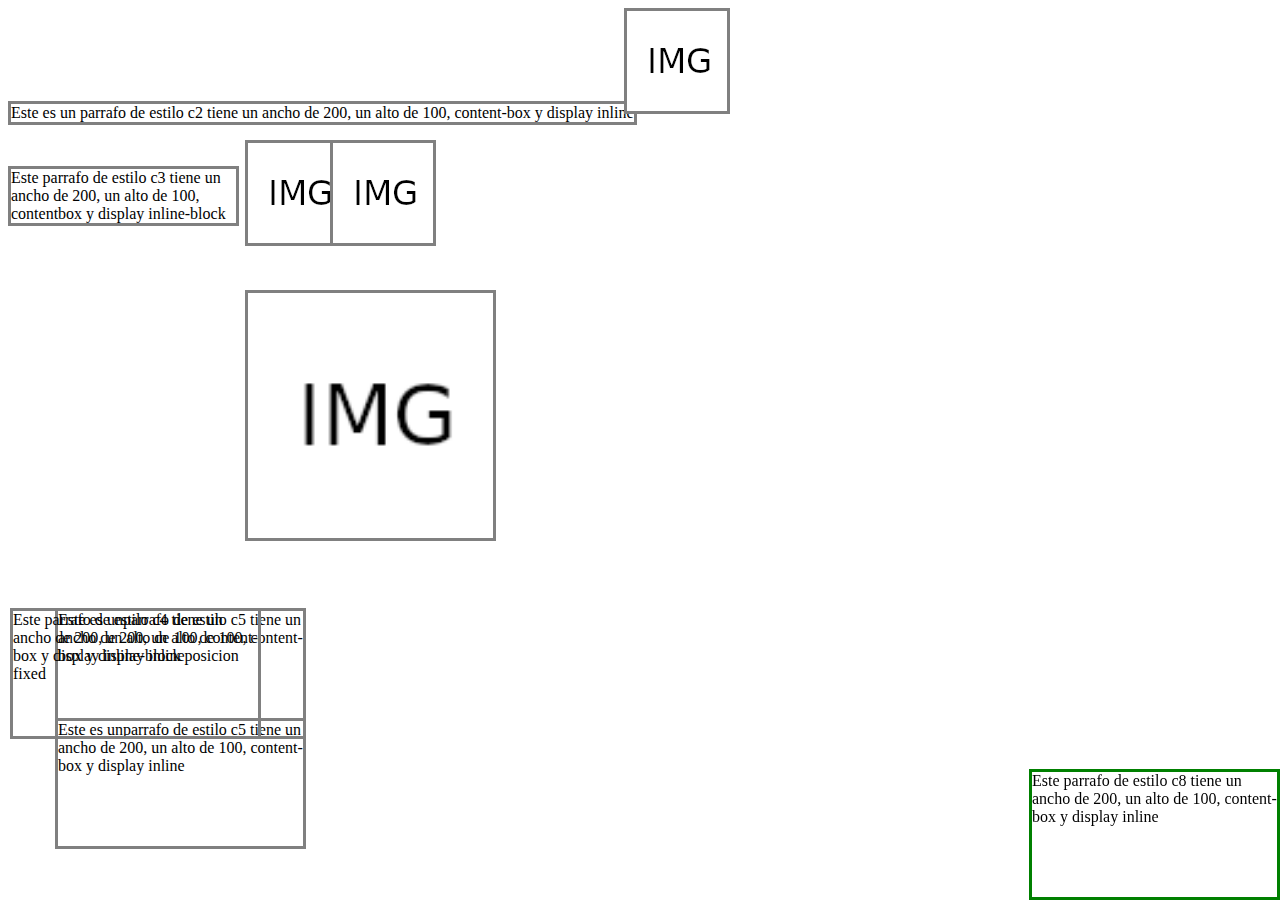
<file: CSS-Absolute/index.html>
<!DOCTYPE html>
<html>
<head>
<meta charset="UTF-8">
<link rel="stylesheet" href="style.css">
<title>Insert title here</title>
</head>
<body>

<section>
	
	<p id="p1">Este es un parrafo de estilo c2 tiene un ancho de 200, un alto de 100, content-box y display inline
    </p>
	<img id="img5" src="img/img.png" alt="imagen">
</section>

<section>
<p id ="p2"> Este parrafo de estilo c3 tiene un ancho de 200, un alto de 100, contentbox y display inline-block</p>
	<img id="img1" src="img/img.png" alt="imagen">
	<img id="img2" src="img/img.png" alt="imagen">	
</section>

<section>

<p id="p3">Este parrafo de estilo c4 tiene un ancho de 200, un alto de 100, content-box y display inline-block posicion fixed</p>


<img id="img3" src="img/img.png" alt="imagen">

</section>

<section>
<p id="p4">Este es unparrafo de estilo c5 tiene un ancho de 200, un alto de 100, content-box y display inline</p>

<p id="p6">Este es unparrafo de estilo c5 tiene un ancho de 200, un alto de 100, content-box y display inline</p>

<p id="p5">Este parrafo de estilo c8 tiene un ancho de 200, un alto de 100, content-box y display inline</p>


</section>
</body>
</html>
</file>
<file: CSS-Absolute/style.css>
p{
border: grey solid 3px;
box-sizing: content-box;
display: inline-block;
position: absolute;
}

img{
    border: grey solid 3px;
    box-sizing: content-box;
    display: inline-block;
    position: absolute;
}

p#p1{
    top: 85px;
}

p#p2{
    width: 225px;
    top: 150px;
    height: auto;
}

p#p3{
    width: 245px;
    height: 125px;
    left: 10px;
    bottom: 145px;
    z-index: 1;
}

p#p4{
    width: 245px;
    height: 125px;
    left: 55px;
    bottom: 35px;
}


p#p5{
    border: green solid 3px;
    box-sizing: content-box;
    position: fixed;
    width: 245px;
    height: 125px;
    right: 0px;
    bottom: 0px;
    margin: 0%;
    padding: 0%;
}

p#p6{
    width: 245px;
    height: 125px;
    left: 55px;
    bottom: 145px;
}

img#img5{
    right: 550px;
}

img#img1{
    top: 140px;
    left:245px;
    z-index: 0;
}

img#img2{
    top: 140px;
    left: 330px;
    z-index: 1;
}

img#img3{
    width: 245px;
    height: 245px;
    top: 290px;
    left: 245px;
}
</file>
